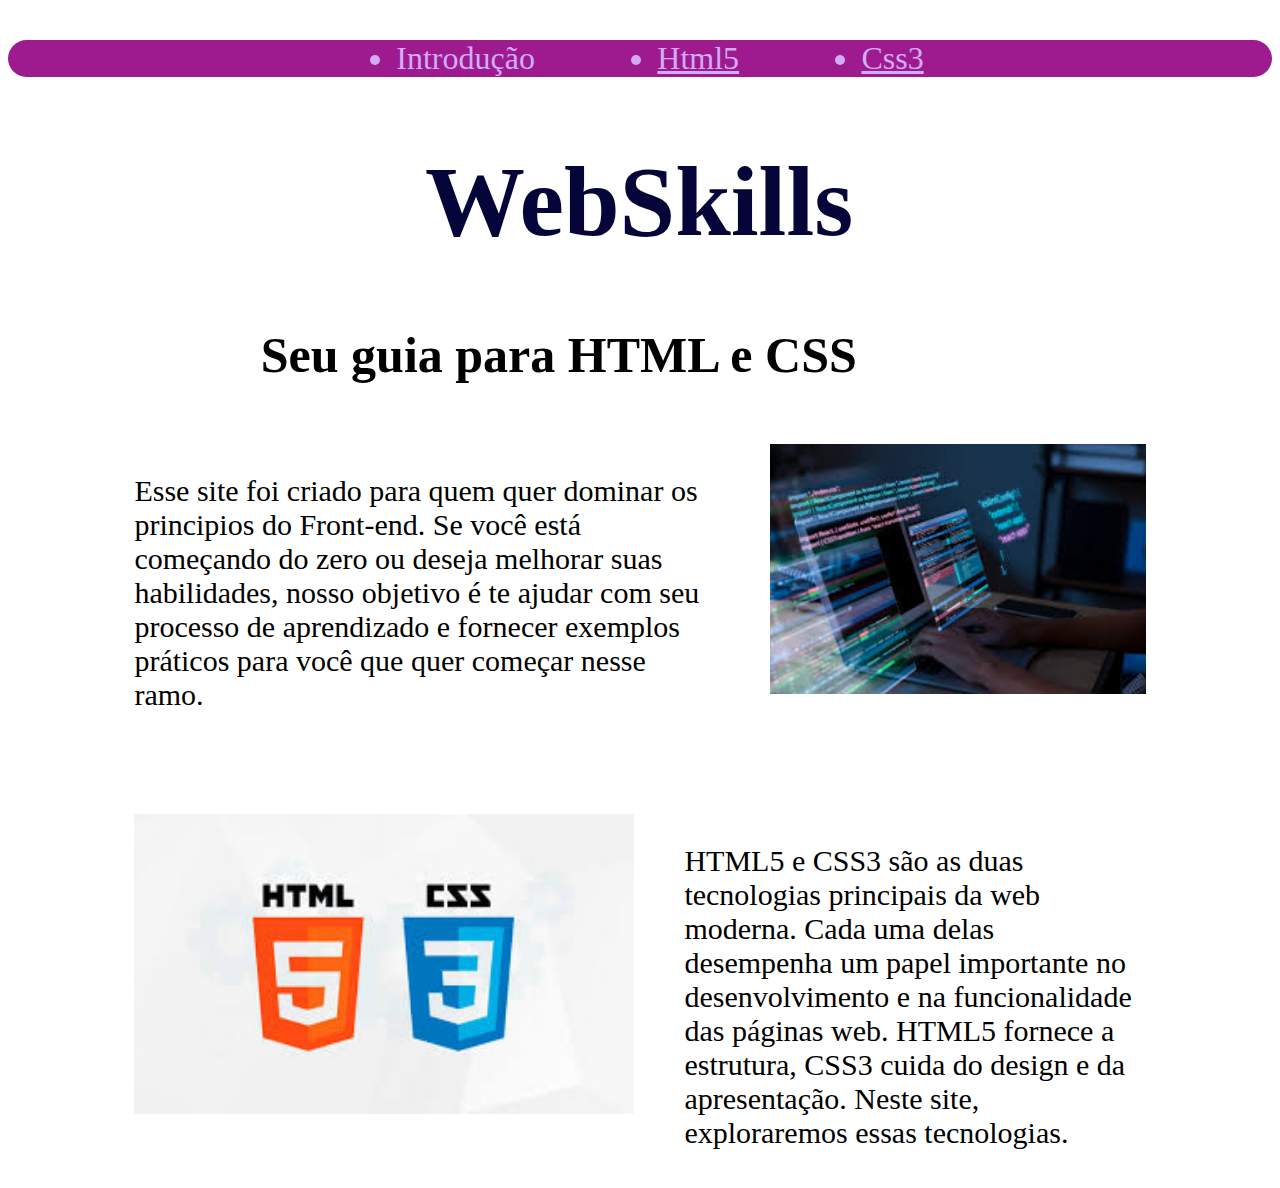
<file: index.html>
<!DOCTYPE html>
<html lang="pt-br">
<head>
    <meta charset="UTF-8">
    <meta name="viewport" content="width=device-width, initial-scale=1.0">
    <title>WebSkills</title>
    <link rel="stylesheet" href="introducao.css">
</head>
<body>
    <header>
        <nav>
            <ul class="box">
                <li class="colorhome">Introdução</li>
                <li class="colorhome"><a href="html.html">Html5</a></li>
                <li class="colorhome"><a href="css.html">Css3</a></li>
            </ul>
        </nav>
        <h1>WebSkills</h1>
        <h2> Seu guia para HTML e CSS </h2>
        
    </header>
        <br>
    <main>

        <div class="introduçao"> 
            <p>Esse site foi criado para quem quer dominar os principios do Front-end.
            Se você está começando do zero ou deseja melhorar suas habilidades, nosso objetivo é te ajudar
            com seu processo de aprendizado e fornecer exemplos práticos para você que quer começar nesse ramo. </p>
            <img class="img1" src="introdução.jpeg" alt="Um homem programando em um notebook">
            
        </div>

        <br><br><br><br>

        <div class="introduçao2"> 
            <img class="img2" src="transferir.jpeg" alt="Logo do HTML5 e CSS3">
            <p>HTML5 e CSS3 são as duas tecnologias principais da web moderna. Cada uma
            delas desempenha um papel importante no desenvolvimento e na funcionalidade das páginas web. 
            HTML5 fornece a estrutura, CSS3 cuida do design e da apresentação. Neste site,
            exploraremos essas tecnologias.</p>
        </div>

    </main>
        
    <footer>

    </footer>

</body>
</html>
</file>
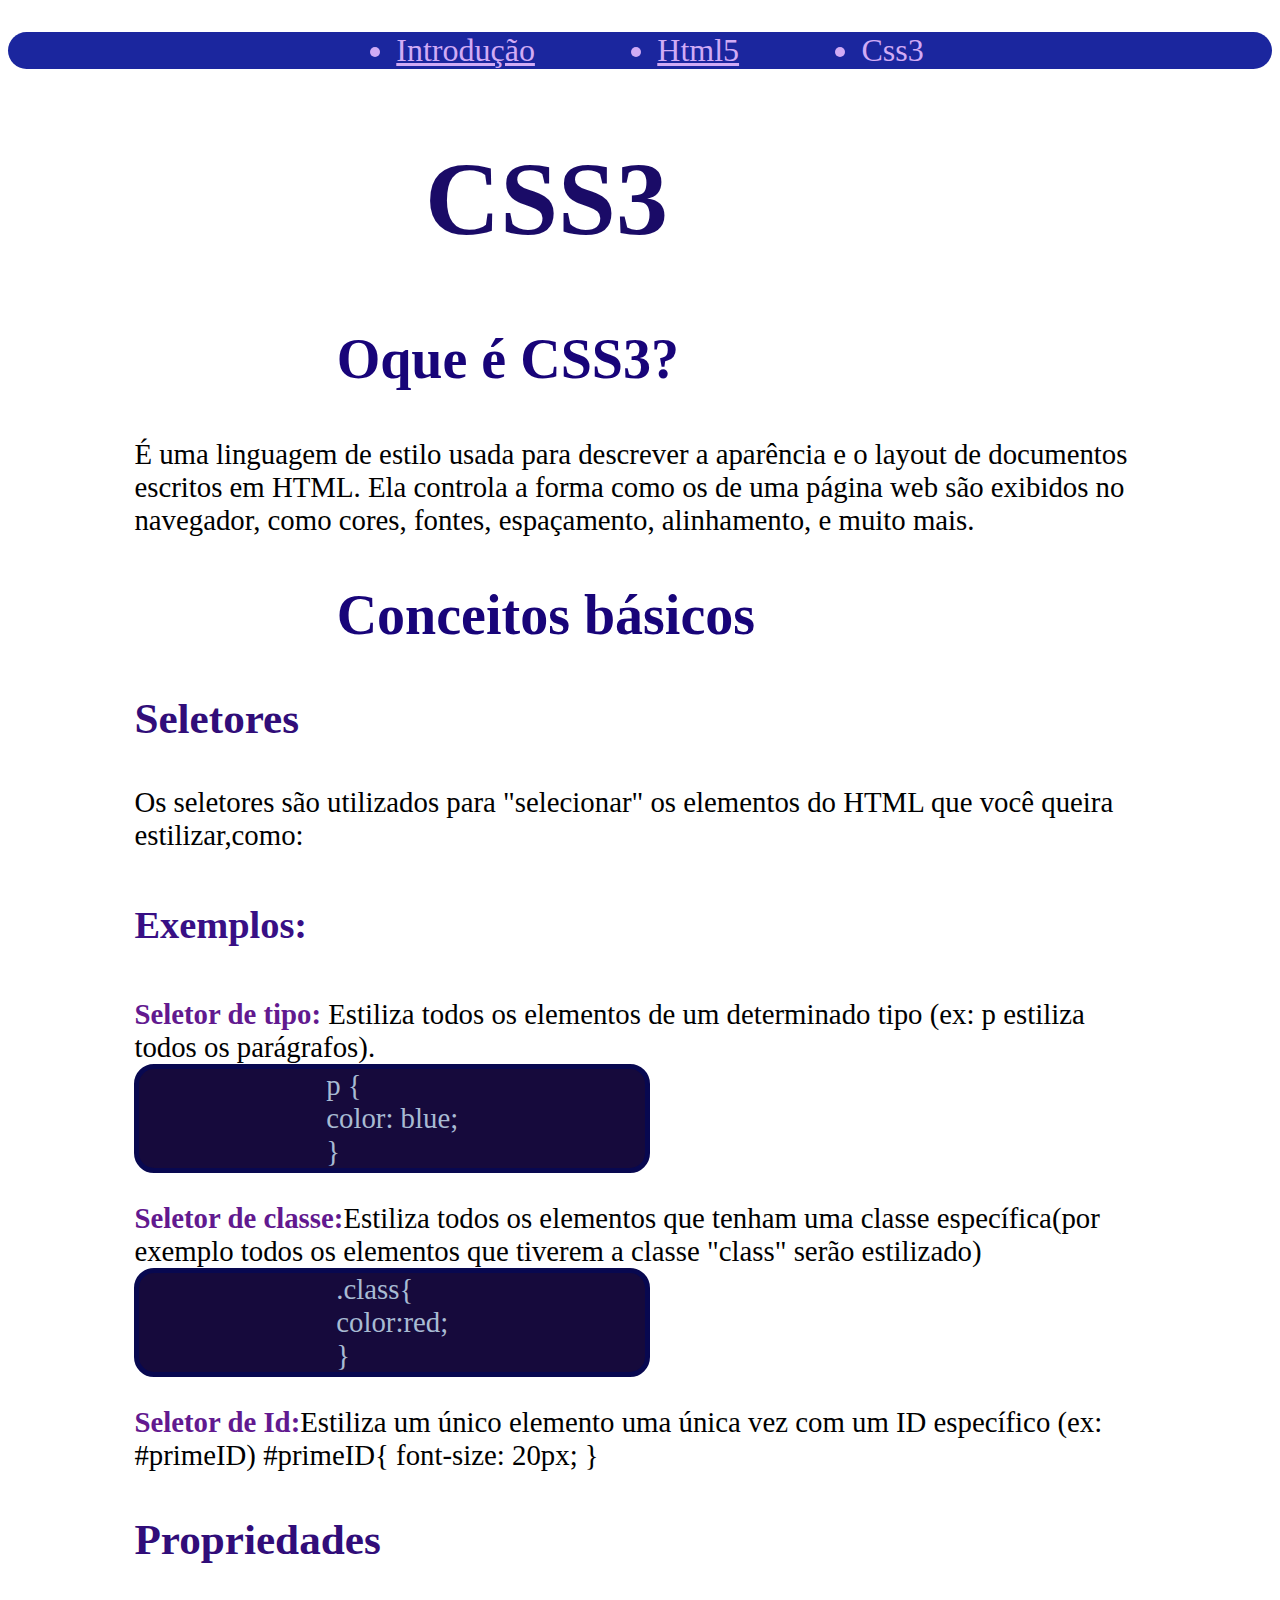
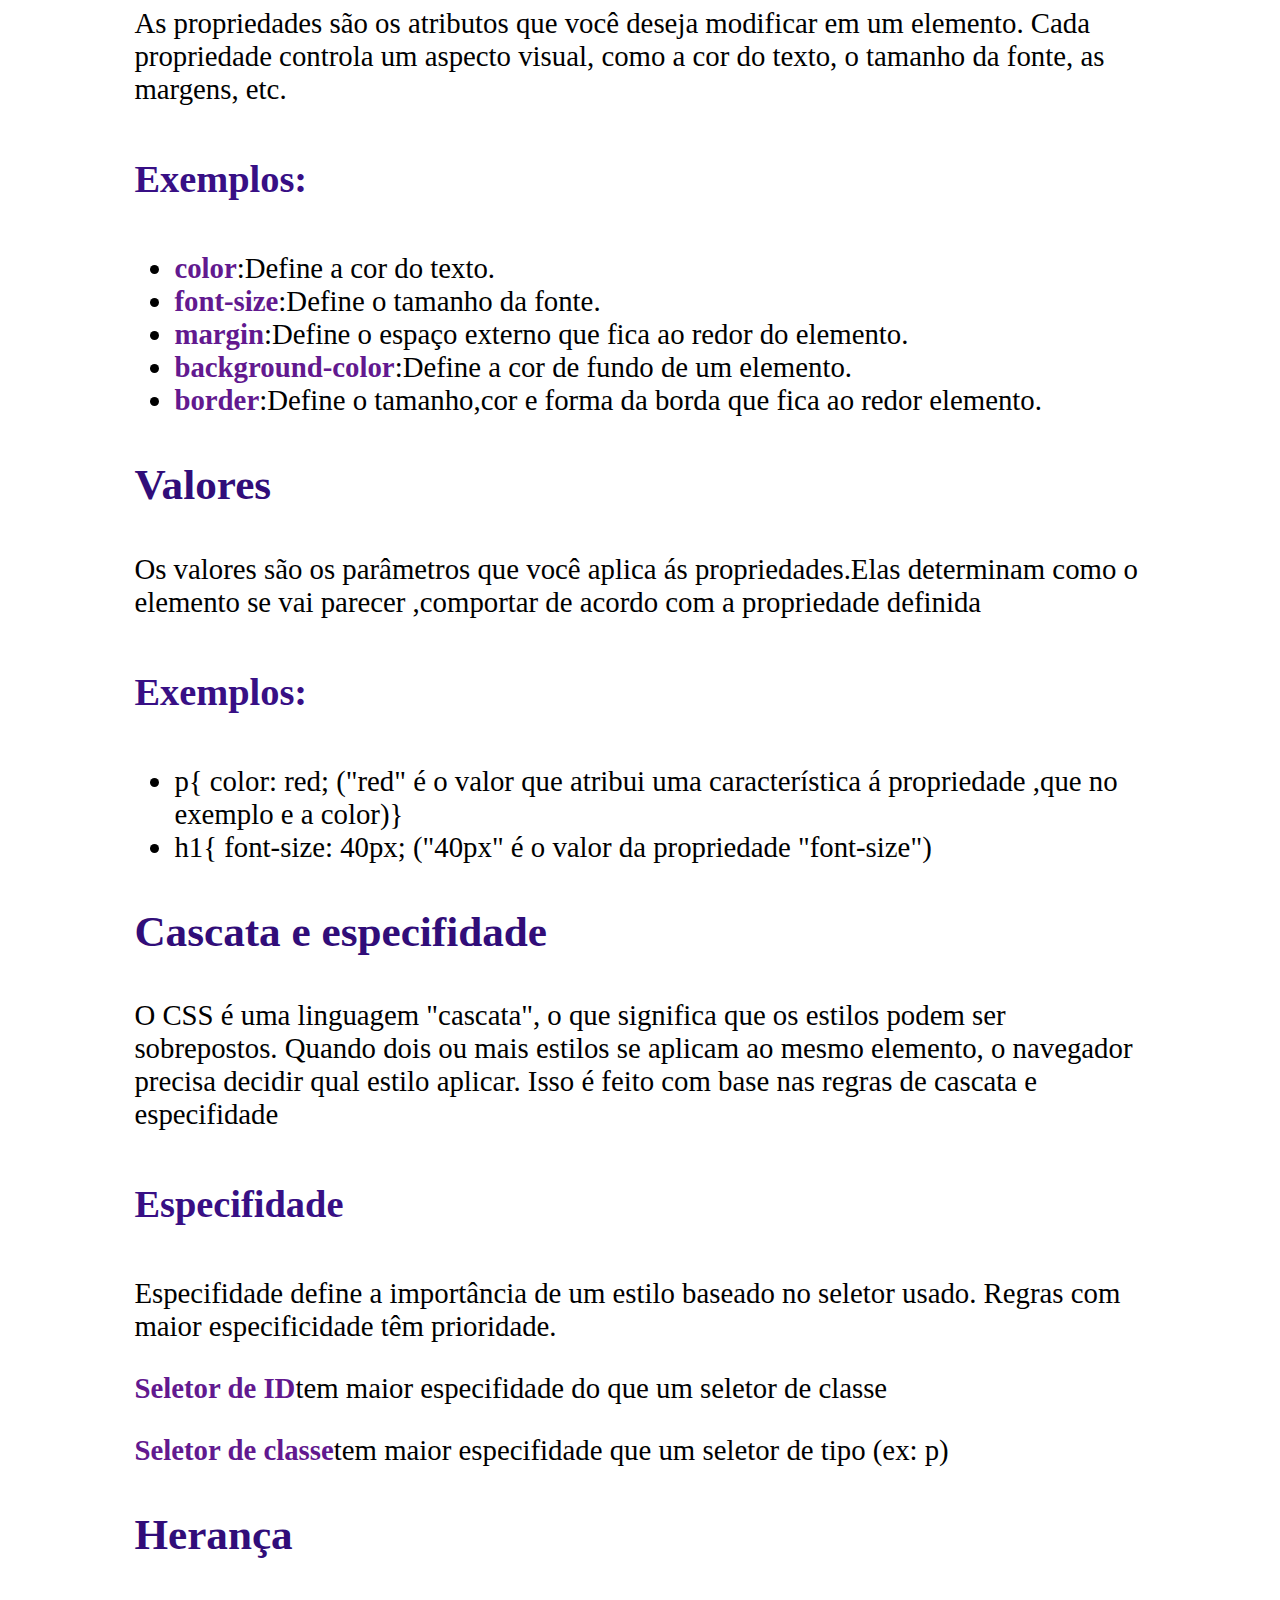
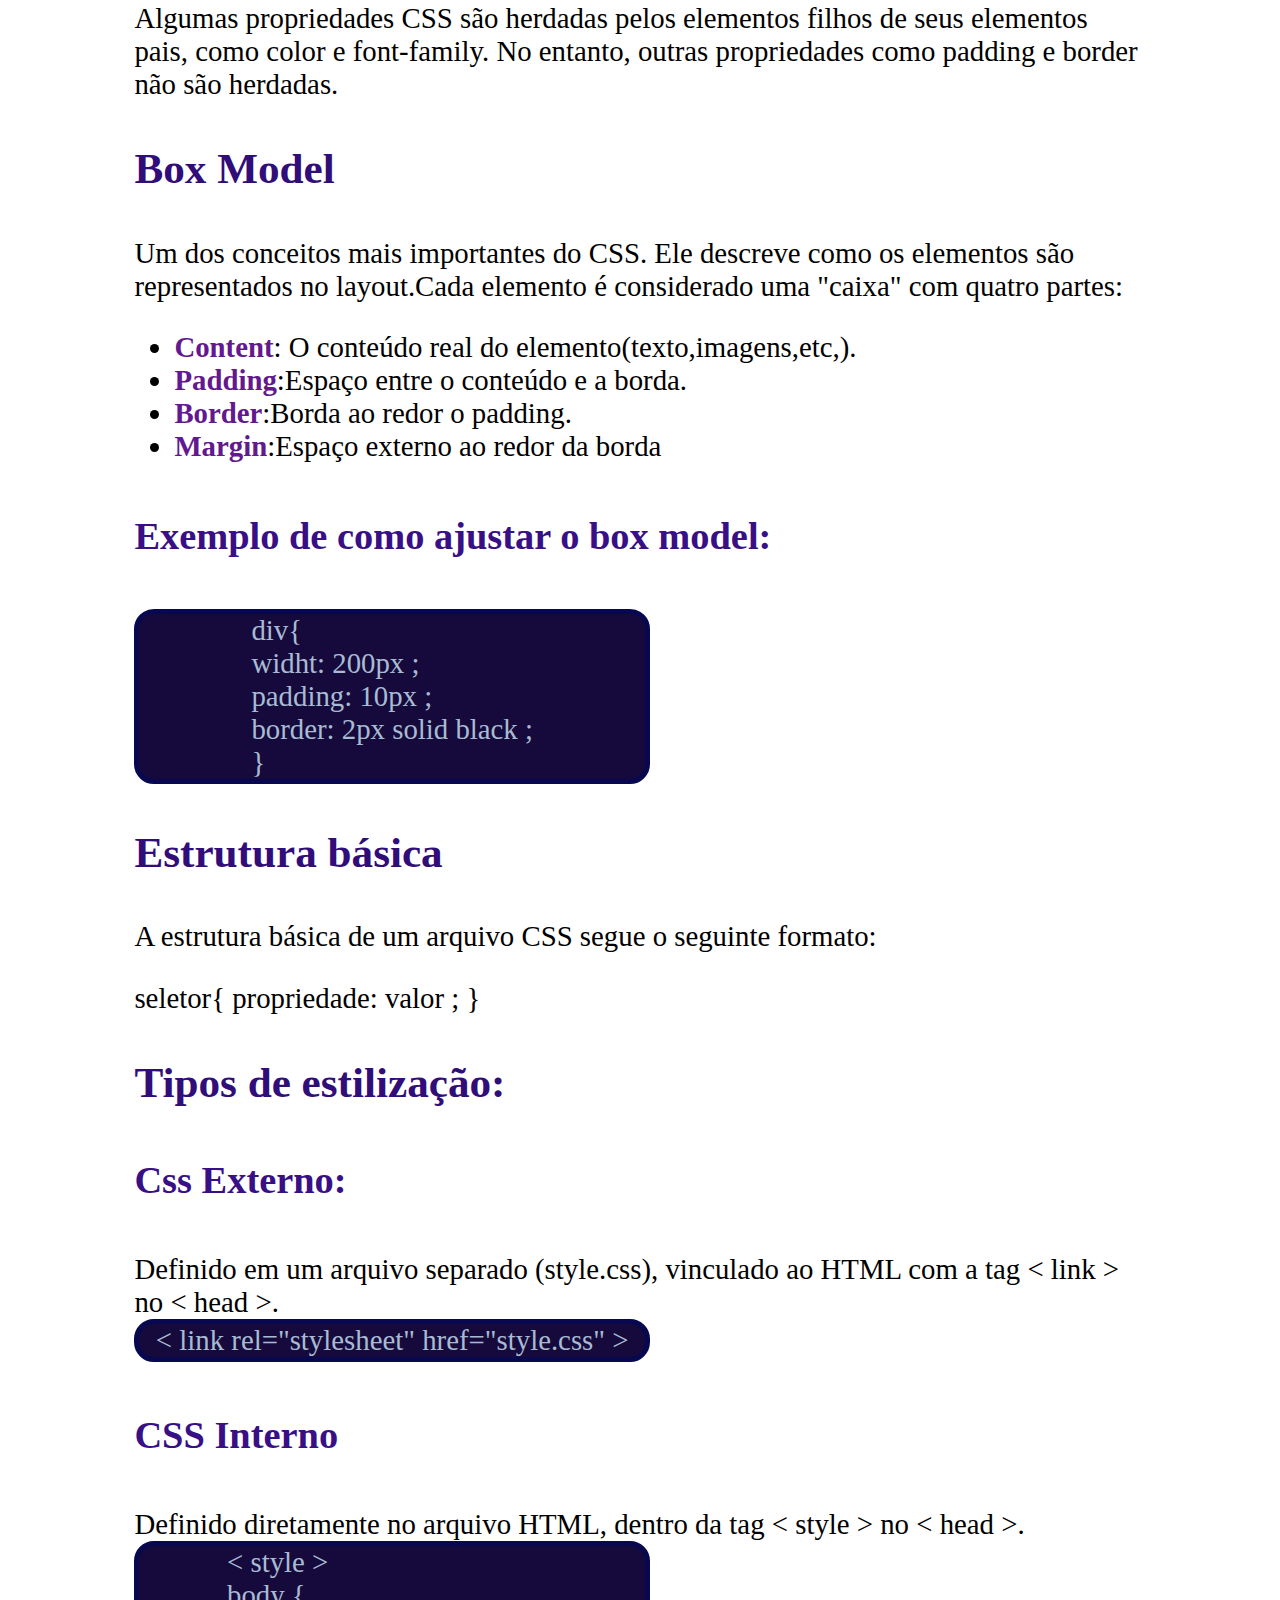
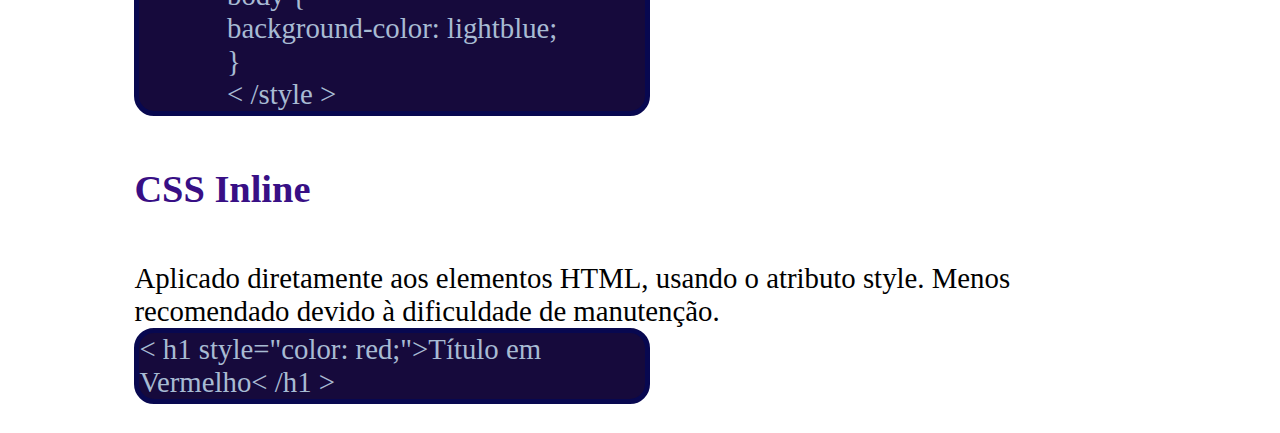
<file: css.html>
<!DOCTYPE html>
<html lang="pt-br">
<head>
    <meta charset="UTF-8">
    <meta name="viewport" content="width=device-width, initial-scale=1.0">
    <link rel="stylesheet" href="css.css">
    <title>WebSkills</title>
</head>
<body>
    <header>
        <nav >
            <ul class="box">
                <li class="colorhome"><a href="index.html">Introdução</a></li>
                <li class="colorhome"><a href="html.html">Html5</a></li>
                <li class="colorhome">Css3</li>
            </ul>
        </nav>
        <h1>CSS3</h1>
    </header>
    <main>
        <h2>Oque é CSS3?</h2>
        <p>É uma linguagem de estilo usada para descrever a aparência e o layout de documentos escritos em HTML. Ela controla a forma como os 
             de uma página web são exibidos no navegador, como cores, fontes, espaçamento, alinhamento, e muito mais.
        </p>

        <h2>Conceitos básicos</h2>

        <h3>Seletores</h3>
        <p>Os seletores são utilizados para "selecionar" os elementos do HTML que você queira estilizar,como:</p>
        
        <h4>Exemplos:</h4>
        <p><strong>Seletor de tipo:</strong> Estiliza todos os elementos de um determinado tipo (ex: p estiliza todos os parágrafos).<br>
            <span class="boxcs" >p {
            <br>    color: blue; <br>
            }</span>
            </p>
        
        <p><strong>Seletor de classe:</strong>Estiliza todos os elementos que tenham uma classe específica(por exemplo todos os elementos que tiverem a classe "class" serão estilizado)<br>
            <span class="boxcs">.class{
                <br> color:red;  <br>
            } </span >          </p> 
            

        <p><strong>Seletor de Id:</strong>Estiliza um único elemento uma  única vez com um  ID específico (ex: #primeID)
            #primeID{
                font-size: 20px;
            }</p>
        
        <h3>Propriedades</h3>
        <p>As propriedades são os atributos que você deseja modificar em um elemento. Cada propriedade controla um aspecto visual, como a cor do texto, o tamanho da fonte, as margens, etc.</p>

        <h4> Exemplos:</h4>
        <ul>
            <li class="liu"><Strong>color</Strong>:Define a cor do texto.</li>
            <li class="liu"><strong>font-size</strong>:Define o tamanho da fonte.</li>
            <li class="liu"><strong>margin</strong>:Define o espaço externo que fica ao redor do elemento.</li>
            <li class="liu"><strong>background-color</strong>:Define a cor de fundo de um elemento.</li>
            <li class="liu"><strong>border</strong>:Define o tamanho,cor e forma da borda que fica ao redor elemento.</li>
        </ul>
        
        <h3>Valores</h3>
        <p>Os valores são os parâmetros que você aplica ás propriedades.Elas determinam como o elemento se vai parecer ,comportar de acordo com a propriedade definida</p>

        <h4>Exemplos:</h4>
        <ul>
            <li class="liu">p{
                color: red; ("red" é o valor que atribui uma característica á propriedade ,que no exemplo e a color)}</li>
            <li class="liu">h1{
                font-size: 40px; ("40px" é o valor da propriedade "font-size")
            </li class="liu">

        </ul>
        
        <h3>Cascata e especifidade</h3>
        <p>O CSS é uma linguagem "cascata", o que significa que os estilos podem ser sobrepostos. Quando dois ou mais estilos se aplicam ao mesmo elemento, o navegador precisa decidir qual estilo aplicar. Isso é feito com base nas regras de cascata e especifidade</p>

        <h4>Especifidade</h4>
        <p>Especifidade define a importância de um estilo baseado no seletor usado. Regras com maior especificidade têm prioridade.
        </p>
        <p><strong>Seletor de ID</strong>tem maior especifidade do que um seletor de classe</p>
        <p><strong>Seletor de classe</strong>tem maior especifidade que um seletor de tipo (ex: p)</p>

        <h3>Herança</h3>
        <p> Algumas propriedades CSS são herdadas pelos elementos filhos de seus elementos pais, como color e font-family. No entanto, outras propriedades como padding e border não são herdadas.
        </p>

        <h3>Box Model</h3>
        <p>Um dos conceitos mais importantes do CSS. Ele descreve como os elementos são representados no layout.Cada elemento é considerado uma "caixa" com quatro partes:
        </p>
        <ul>
            <li class="liu"><strong>Content</strong>: O conteúdo real do elemento(texto,imagens,etc,).</li>
            <li class="liu"><strong>Padding</strong>:Espaço entre o conteúdo e a borda.</li>
            <li class="liu"><strong>Border</strong>:Borda ao redor o padding.</li>
            <li class="liu"><strong>Margin</strong>:Espaço externo ao redor da borda</li>
        </ul>

        <h4>Exemplo de como ajustar o box model:</h4>
        <p>
            <span class="boxcs">
            div{<br>
                widht: 200px ;<br>
                padding: 10px ;<br>
                border: 2px  solid black ;<br>
            }</span>
        </p>

        <h3>Estrutura básica </h3>
        <p>A estrutura básica de um arquivo CSS segue o seguinte formato:</p>
        <p>seletor{
            propriedade: valor ;
        }
        </p>

        <h3>Tipos de estilização:</h3>

        <h4>Css Externo:</h4>
        <p>Definido em um arquivo separado (style.css), vinculado ao HTML com a tag < link > no < head >.<br>
            
           <span class="boxcs"> < link rel="stylesheet" href="style.css" ></span></p>

        <h4>CSS Interno</h4>
        <p> Definido diretamente no arquivo HTML, dentro da tag < style > no < head >.<br>
            <span class="boxcs"> < style ><br>
              body {<br>
                background-color: lightblue;<br>
              }
              <br>
            < /style ></span></p>
        
            <h4>CSS Inline</h4>
            <p> Aplicado diretamente aos elementos HTML, usando o atributo style. Menos recomendado devido à dificuldade de manutenção.<br>
            <span class="boxcs">< h1 style="color: red;">Título em Vermelho< /h1 ></span>
             </p>

    </main>

    
    <footer>
    </footer>
</body>
</html>
</file>
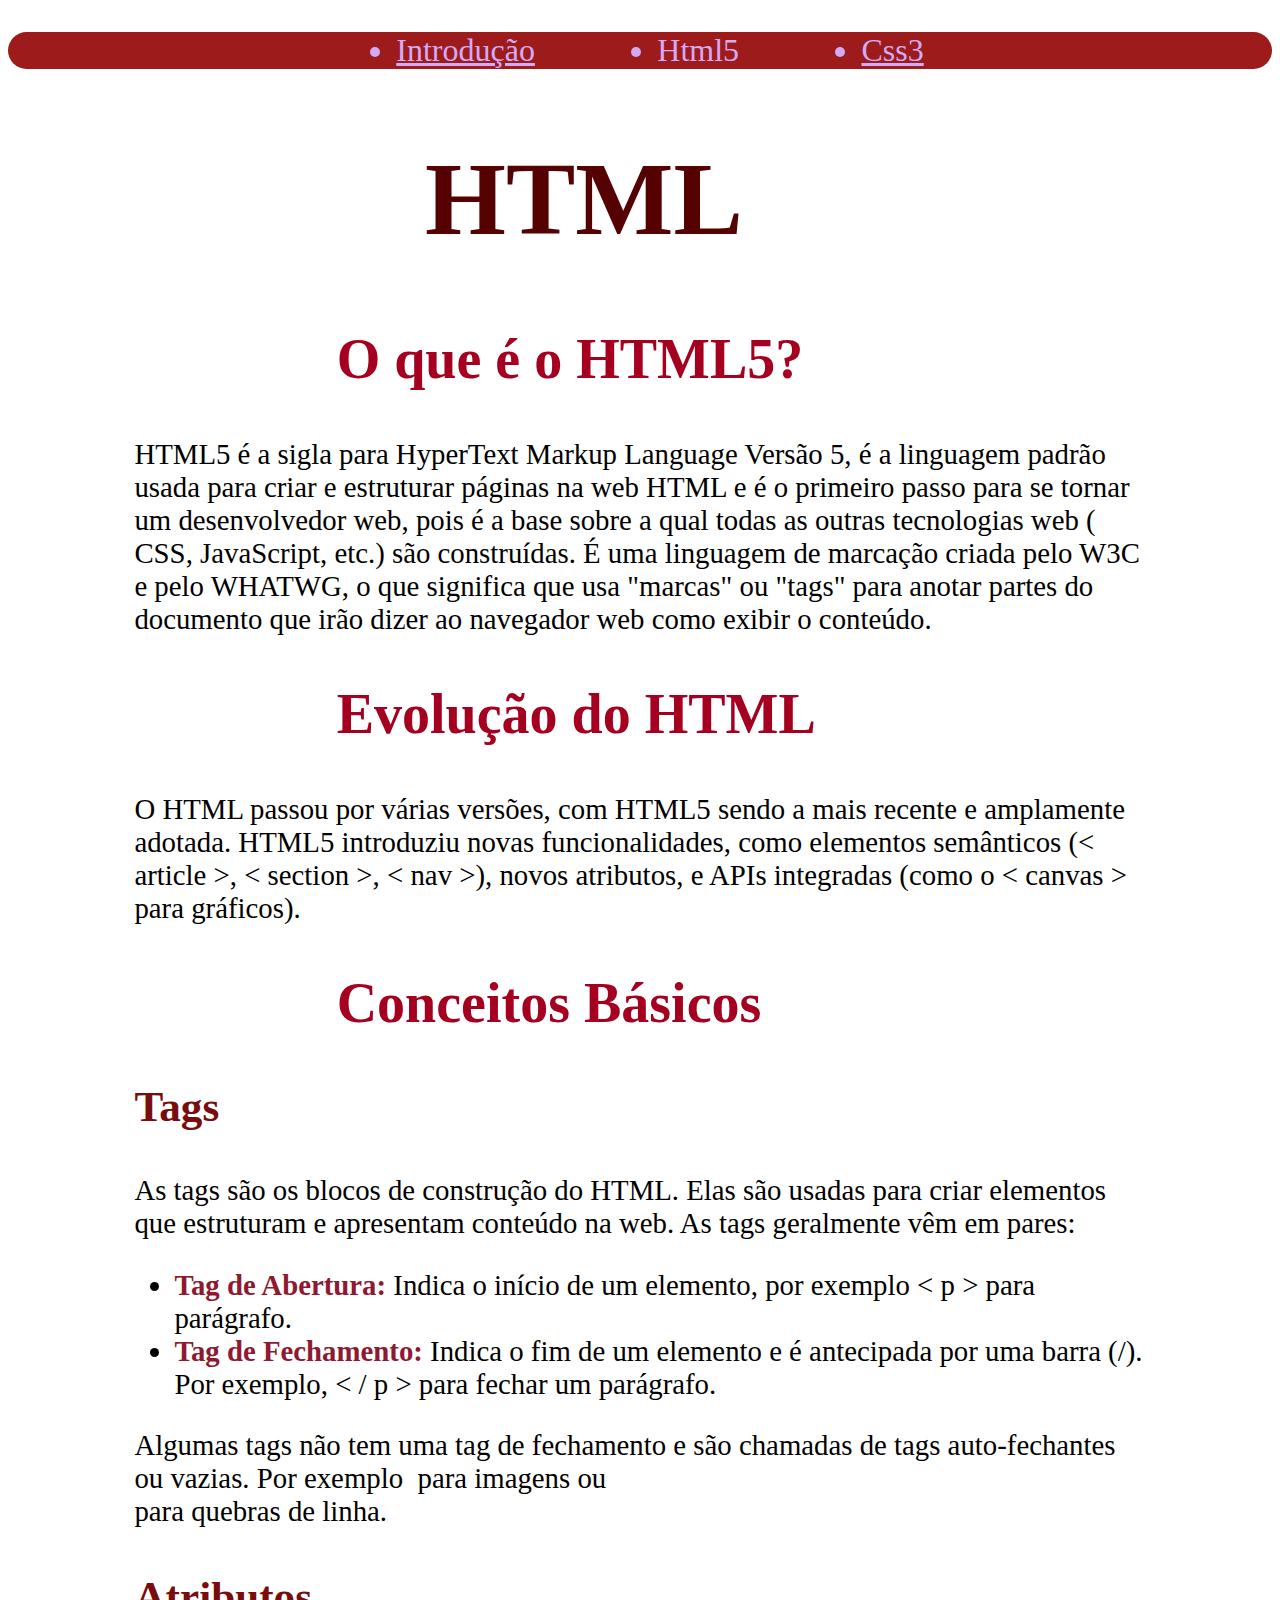
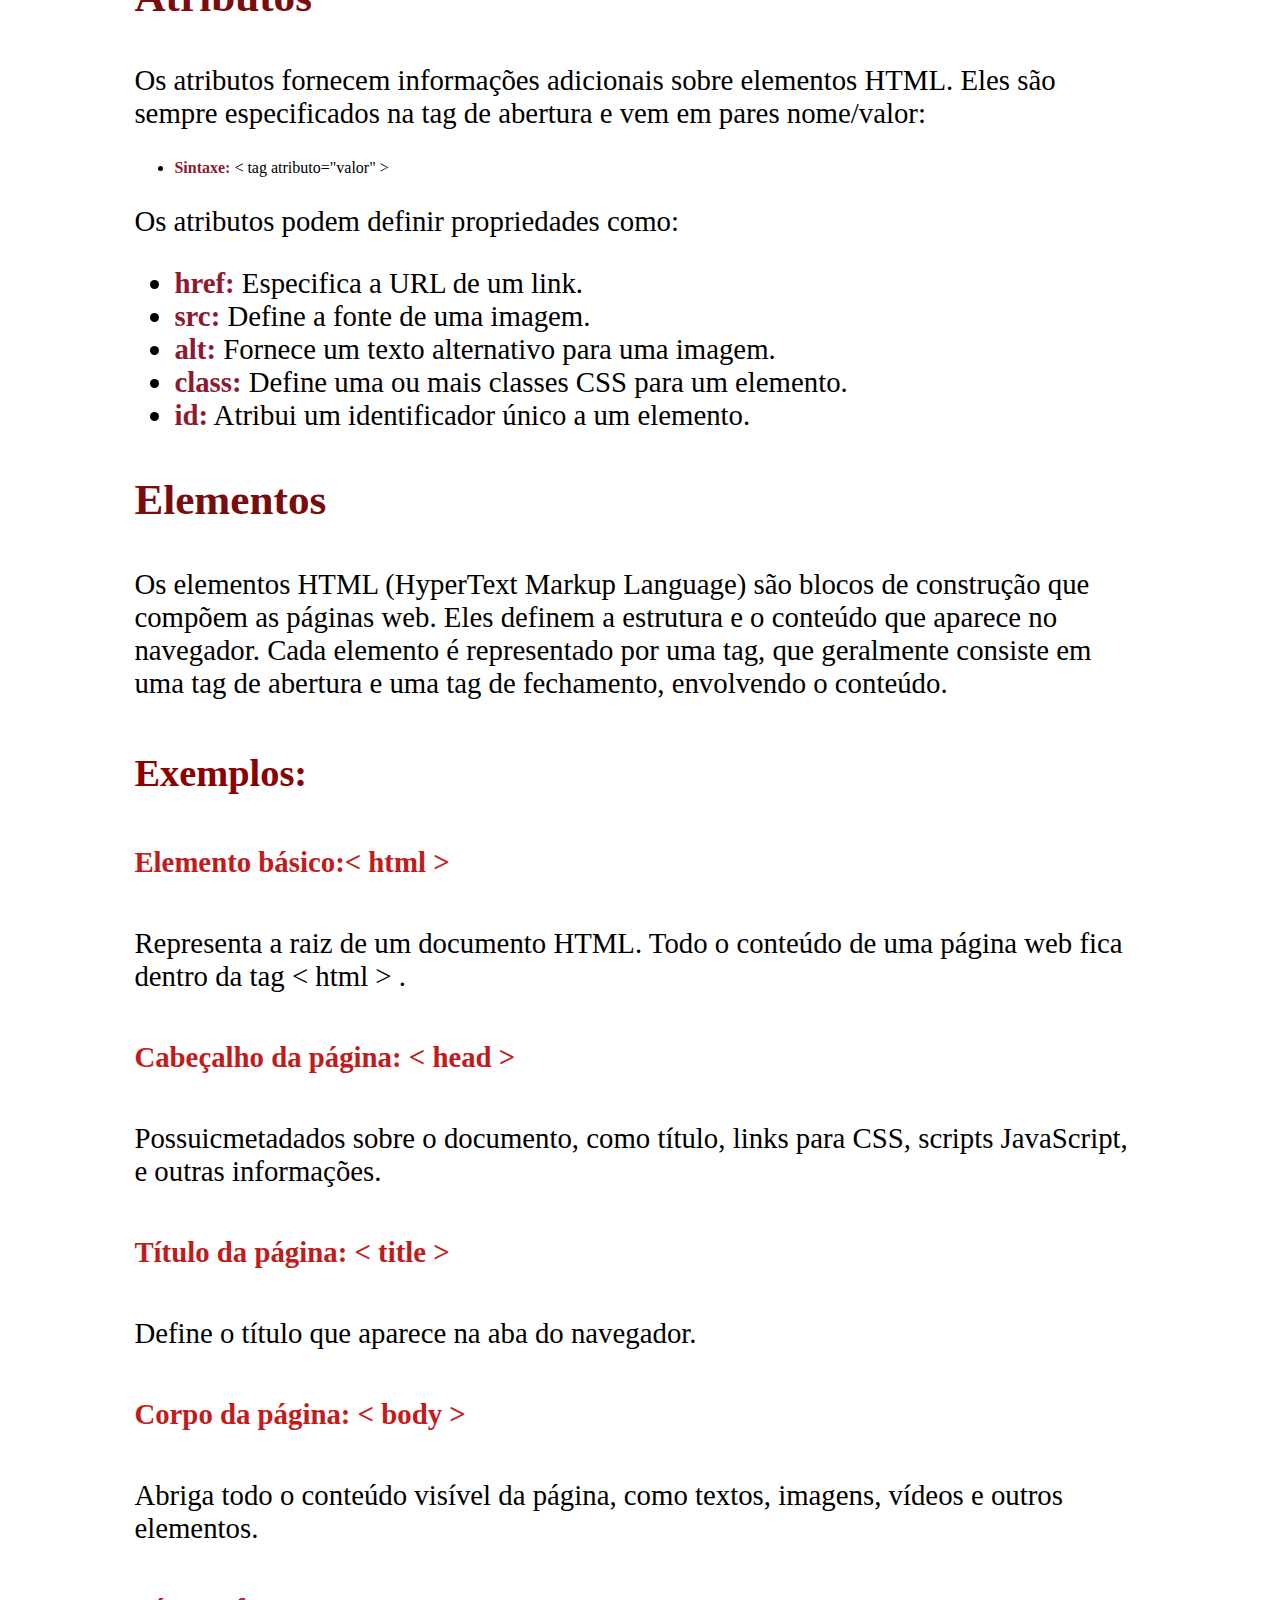
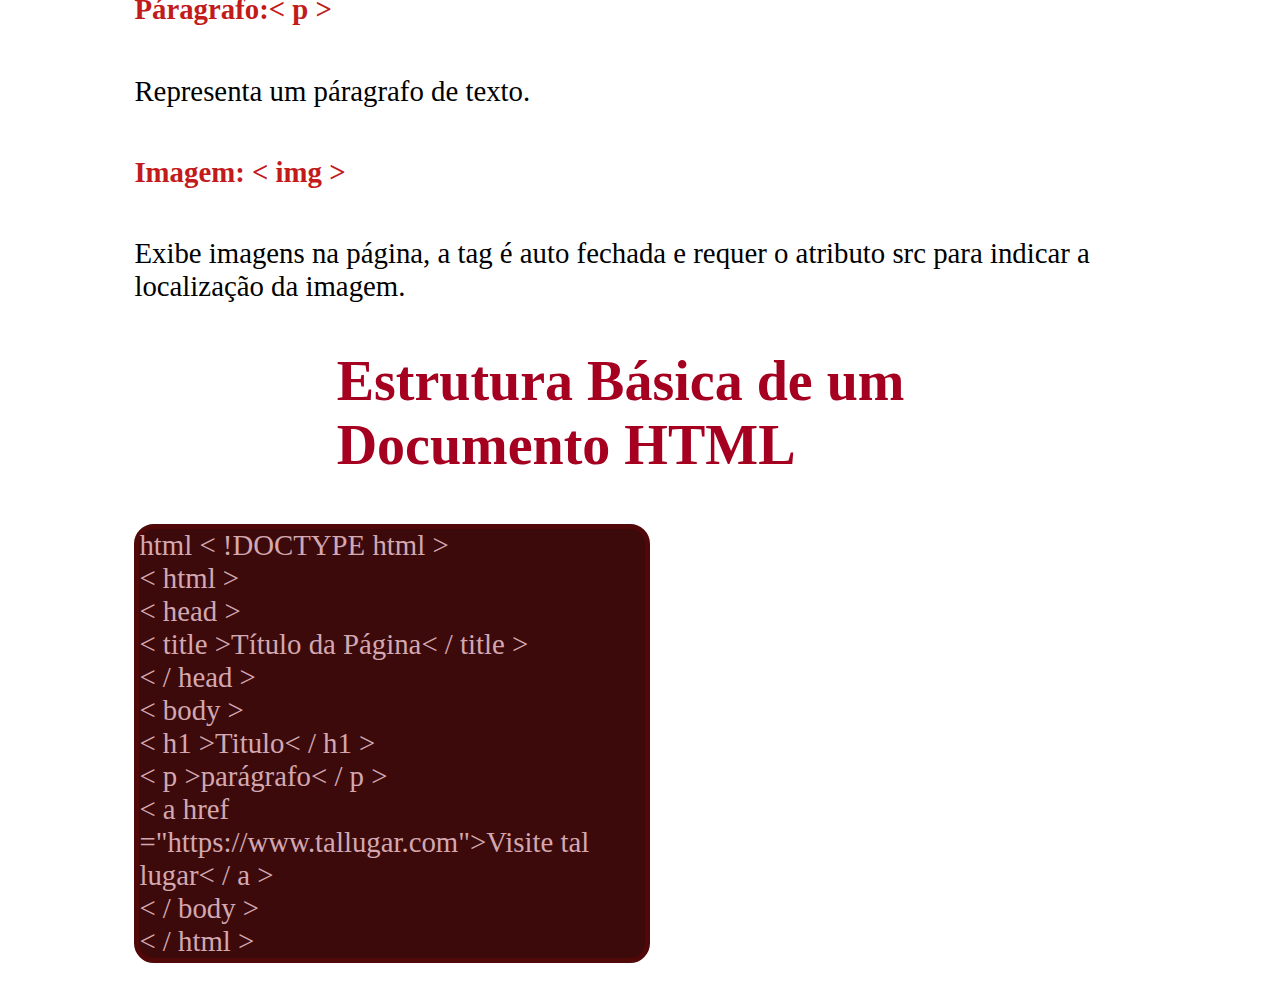
<file: html.html>
<!DOCTYPE html>
<html lang="pt-br">
<head>
    <meta charset="UTF-8">
    <meta name="viewport" content="width=device-width, initial-scale=1.0">
    <title>WebSkills</title>
    <link rel="stylesheet" href="html.css">
</head>
<body>
    <header> 
        <nav >
            <ul class="box">
                <li class="colorhome"><a href="index.html">Introdução</a></li>
                <li class="colorhome">Html5</li>
                <li class="colorhome"><a href="css.html">Css3</a></li>               
            </ul>
        </nav>
        <h1>HTML</h1>
    </header>
        <main>
        <h2>O que é o HTML5?</h2>
        <div>
                <p>HTML5 é a sigla para HyperText Markup Language Versão 5, é a linguagem padrão usada para criar e estruturar páginas
                na web HTML e é o primeiro passo para se tornar um desenvolvedor web, pois é a base sobre a qual todas as outras tecnologias web (
                CSS, JavaScript, etc.) são construídas. É uma linguagem de marcação criada pelo W3C e pelo WHATWG, o que significa que usa "marcas" ou "tags"
                para anotar partes do documento que irão dizer ao navegador web como exibir o conteúdo.
                </p>


                <h2> Evolução do HTML</h2>
                <p>O HTML passou por várias versões, com HTML5 sendo a mais recente e amplamente adotada. HTML5 introduziu novas funcionalidades, como
                    elementos semânticos (< article >, < section >, < nav >), novos atributos, e APIs integradas (como o < canvas > para gráficos).
                </p>
        </div>

        <h2> Conceitos Básicos</h2>

        <div>
            <h3>Tags</h3>
                <p>As tags são os blocos de construção do HTML. Elas são usadas para criar elementos que estruturam e apresentam conteúdo na web.
                    As tags geralmente vêm em pares:
                </p>
                <ul>
                    <li class="liu"><strong>Tag de Abertura:</strong> Indica o início de um elemento, por exemplo < p > para parágrafo.
                    </li> 
                    <li class="liu"><strong>Tag de Fechamento:</strong> Indica o fim de um elemento e é antecipada por uma barra (/). Por exemplo, < / p >
                    para fechar um parágrafo.
                    </li>
                </ul>
                <p>Algumas tags não tem uma tag de fechamento e são chamadas de tags auto-fechantes ou vazias. Por exemplo <img> para imagens ou <br> 
                    para quebras de linha.
                </p>
        </div>
        <div>
            <h3>Atributos</h3>
                <p>Os atributos fornecem informações adicionais sobre elementos HTML. Eles são sempre especificados na tag de abertura e vem em pares
                nome/valor:
                </p>
                <ul>
                    <li><strong >Sintaxe:</strong> < tag atributo="valor" ></tag></li>
                </ul>

                <p>Os atributos podem definir propriedades como:</p>
                <ul>
                    <li class="liu"><strong >href:</strong> Especifica a URL de um link.
                    </li>
                    <li class="liu"><strong >src:</strong> Define a fonte de uma imagem.
                    </li>
                    <li class="liu"><strong >alt:</strong> Fornece um texto alternativo para uma imagem.
                    </li>
                    <li class="liu"><strong>class:</strong> Define uma ou mais classes CSS para um elemento.
                    </li>
                    <li class="liu"><strong>id:</strong> Atribui um identificador único a um elemento.
                    </li>
                </ul>
        </div>
        <div>
            <h3>Elementos</h3>
                <p>Os elementos HTML (HyperText Markup Language) são blocos de construção que compõem as páginas web. Eles definem a estrutura e o
                    conteúdo que aparece no navegador. Cada elemento é representado por uma tag, que geralmente consiste em uma tag de abertura e 
                    uma tag de fechamento, envolvendo o conteúdo.</p>


            <h4>Exemplos:</h4>

            <h5>Elemento básico:< html > </h5>
                <p>Representa a raiz de um documento HTML. Todo o conteúdo de uma página web fica dentro da tag < html > .</p>

            <h5>Cabeçalho da página: < head ></h5>
                <p>Possuicmetadados sobre o documento, como título, links para CSS, scripts JavaScript, e outras informações.</p>

            <h5>Título da página: < title ></h5>
                <p>Define o título que aparece na aba do navegador.</p>

            <h5>Corpo da página: <  body > </h5>
                <p>Abriga todo o conteúdo visível da página, como textos, imagens, vídeos e outros elementos.</p>

            <h5>Páragrafo:< p ></h5>
                <p>Representa um páragrafo de texto.</p>

            <h5>Imagem: < img > </h5>
                <p>Exibe imagens na página, a tag é auto fechada e requer o atributo src para indicar a localização da imagem.</p>
            

        <h2>Estrutura Básica de um Documento HTML</h2>
        <p class="boxht">html
            < !DOCTYPE html ><br>
            < html ><br>
            < head ><br>
                < title >Título da Página< / title ><br>
            < / head ><br>
            < body ><br>
                < h1 >Titulo< / h1 ><br>
                < p >parágrafo< / p ><br>
                < a href ="https://www.tallugar.com">Visite tal lugar< / a ><br>
            < / body ><br>
            < / html >
        </p>
    </main>
    <footer>

    </footer>
</body>
</file>
<file: introducao.css>
body{
    display: flex;
    flex-flow: column;
    
    
}
main{
    padding-left: 10%;
    padding-right: 10%;
}

h1{
    font-size: 100px;
    padding-left: 33%;
    color: rgb(5, 5, 58);
}

h2{
    font-size: 50px;
    padding-left: 20%;
}

p{
    font-size: 30px;
}

.img1{
    width: 500px;
    height: 250px;
}

.img2{
    width: 500px;
    height:300px ;
}

.introduçao{

    display: flex;
    flex-direction:row ;
    gap: 50px;
}

.introduçao2{

    display: flex;
    flex-direction:row ;
    gap: 50px;
}
.box{
    display: flex;
    flex-flow: wrap row;
    gap:10%;
    border: 7% rgb(158, 27, 143) solid;
    border-radius:20px;
    background-color: rgb(158, 27, 143) ;
    justify-content: center;
    align-items: center;
    font-size: 200%;
    
}

a{
    color: rgb(209, 171, 245);
}
.colorhome {
    color: rgb(209, 171, 245);
}
</file>
<file: css.css>
main{
    padding-left: 10%;
    padding-right: 10%;
}

h1{
    font-size: 650%;
    padding-left: 33%;
    color: rgb(26, 11, 103);
}

h2{
    font-size: 350%;
    padding-left: 20%;
    color: rgb(24, 4, 121);
}

p{
    font-size: 180%;
}

.box{
    display: flex;
    flex-flow: wrap row;
    gap:10%;
    border: 7% rgb(27, 38, 158) solid;
    border-radius:20px;
    background-color: rgb(27, 38, 158);
    justify-content: center;
    align-items: center;
    font-size: 200%;
    
}
.colorhome {
    color: rgb(209, 171, 245);
}
a{
    color: rgb(209, 171, 245);
}
h4 {
    color: rgb(56, 15, 133);
    font-size: 240%;

}
h3{font-size: 270%;
    color: rgb(49, 13, 121);
}
.liu{
    font-size: 180%;
}
strong{
    color: rgb(98, 25, 143);
}
h5{
    font-size: 180%;
    color:rgb(27, 52, 194) ;
}
.boxcs{
    display: flex;
    flex-flow: column row;
    justify-content: center;
    align-items: center;
    background-color: rgb(22, 10, 60);
    width: 50%;
    border-radius: 20px;
    border: 5px rgb(8, 8, 80) solid;
    color:rgb(168, 187, 211)
    
}
</file>
<file: html.css>
main{
    padding-left: 10%;
    padding-right: 10%;
}

h1{
    font-size: 650%;
    padding-left: 33%;
    color: rgb(85, 1, 1);
}

h2{
    font-size: 350%;
    padding-left: 20%;
    color: rgb(166, 0, 33);
}

p{
    font-size: 180%;
}

.box{
    display: flex;
    flex-flow: wrap row;
    gap:10%;
    border: 7% rgb(158, 27, 27) solid;
    border-radius:20px;
    background-color: rgb(158, 27, 27);
    justify-content: center;
    align-items: center;
    font-size: 200%;
    
}
.colorhome {
    color: rgb(209, 171, 245);
}
a{
    color: rgb(209, 171, 245);
}
h4 {
    color: darkred;
    font-size: 240%;

}
h3{font-size: 270%;
    color: rgb(121, 13, 13);
}
.liu{
    font-size: 180%;
}
strong{
    color: rgb(143, 25, 48);
}
h5{
    font-size: 180%;
    color:rgb(194, 27, 27) ;
}
.boxht{
    display: flex;
    flex-flow: column row;
    justify-content: center;
    align-items: center;
    background-color: rgb(60, 10, 10);
    width: 50%;
    border-radius: 20px;
    border: 5px rgb(80, 8, 8) solid;
    color:rgb(211, 168, 177)
    
}
</file>
